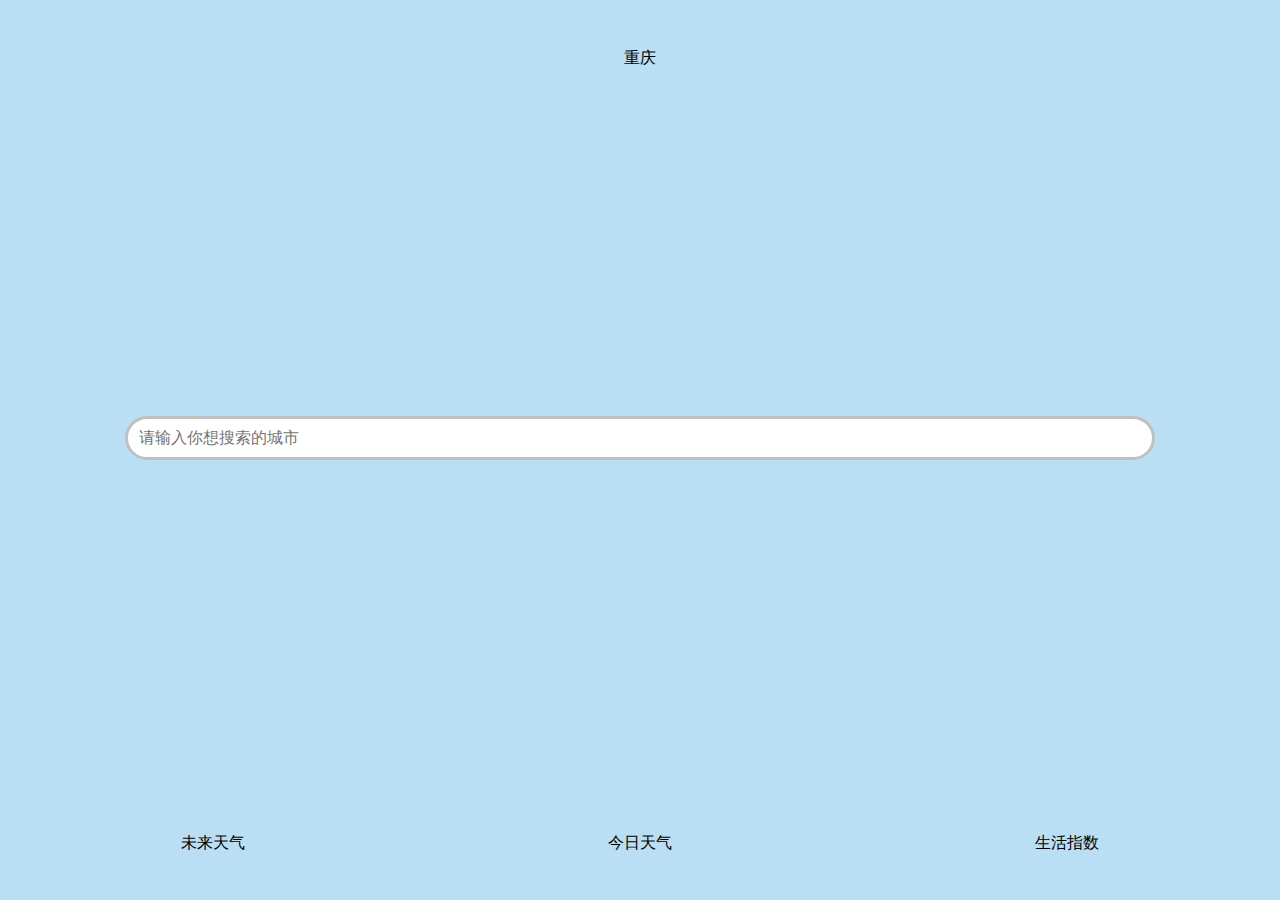
<file: index.html>
<!DOCTYPE html>
<html lang="en">
  <head>
    <meta charset="UTF-8" />
    <meta http-equiv="X-UA-Compatible" content="IE=edge" />
    <meta name="viewport" content="width=device-width, initial-scale=1.0" />
    <title>天气预报</title>
   <link rel="stylesheet" href="./css/shouye.css">
   <script src="./js/index.js"></script>
  </head>
  <body>
    <div class="wrapper-one">
      <div class="top">
        <div class="Locate">&#xe8c4;</div>
        <div class="current-place">重庆</div>
        <!-- <div class="back">&#xe610;</div> -->
      </div>
      <div class="core">
        <div class="searchbox">
        <input type="text" class="search" placeholder="请输入你想搜索的城市" >
        <div class="record">
          <ul class="record-ul">
            
          </ul>
        </div>
        <div class="mic">&#xe62d;</div>
      </div>
    </div>
    <div class="core-two">
     <div class="section-one">
      <div class="list">
        <div class="weather-list">
          <div class="day"></div>
          <div class="posi"></div>
          <div class="temp"></div>
        </div>
        <div class="weather-list">
          <div class="day"></div>
          <div class="posi"></div>
          <div class="temp"></div>
        </div>
        <div class="weather-list">
          <div class="day"></div>
          <div class="posi"></div>
          <div class="temp"></div>
        </div>
        <div class="weather-list">
          <div class="day"></div>
          <div class="posi"></div>
          <div class="temp"></div>
        </div>
        <div class="weather-list">
          <div class="day"></div>
          <div class="posi"></div>
          <div class="temp"></div>
        </div>
        <div class="weather-list">
          <div class="day"></div>
          <div class="posi"></div>
          <div class="temp"></div>
        </div>
        <div class="weather-list">
          <div class="day"></div>
          <div class="posi"></div>
          <div class="temp"></div>
        </div>
      </div>
      <div class="return">&#xe610;</div>
     </div>
     <div class="section-two">
       <div class="temperture">qiwen</div>
       <div class="weather-case">case</div>
       <div class="wind">feng</div>
       <div class="activity">dosomething</div>
       <div class="return">&#xe610;</div>
     </div>
     <div class="section-three">
        <div class="left-top" id="box">
          <div class="head">dad</div>
          <div class="body">dad</div>
          <div class="icon"><div class ="iconfont1">&#xe672;</div></div>
        </div>
        <div class="right-top" id="box">
          <div class="head">sdad</div>
          <div class="body">dada</div>
          <div class="icon"><div class ="iconfont2">&#xe609;</div></div>
        </div>
        <div class="left-bottom" id="box">
          <div class="head">ada</div>
          <div class="body">adad</div>
          <div class="icon"><div class ="iconfont3">&#xe65a;</div></div>
        </div>
        <div class="right-bottom" id="box">
          <div class="head">adad</div>
          <div class="body">adad</div>
          <div class="icon"><div class ="iconfont4">&#xe61a;</div></div>
        </div>
        <div class="return">&#xe610;</div>
     </div>
    </div>
    <div class="bottom">
      <div class="nav-1">
        <div class="icon-weather">&#xe681;</div>
        <div>未来天气</div>
      </div>
      <div class="nav-2">
        <div class="icon-weather">&#xe60f;</div>
        <div>今日天气</div>
      </div>
      <div class="nav-3">
        <div class="icon-weather">&#xe88f;</div>
        <div>生活指数</div>
      </div>
    </div>
    </div>
  </body>
</html>
</file>
<file: css/shouye.css>
@font-face {
  font-family: 'iconfont';
  /* Project id 3323366 */
  src: url('https://at.alicdn.com/t/font_3323366_4johrq4yydj.woff2?t=1649909241271') format('woff2'), url('https://at.alicdn.com/t/font_3323366_4johrq4yydj.woff?t=1649909241271') format('woff'), url('https://at.alicdn.com/t/font_3323366_4johrq4yydj.ttf?t=1649909241271') format('truetype');
}
.Locate {
  font-family: "iconfont" !important;
  font-size: 25px;
  font-style: normal;
  -webkit-font-smoothing: antialiased;
}
body {
  margin: 0;
  padding: 0;
  background-color: #badef3;
  overflow-x: hidden;
}
.wrapper-one {
  position: relative;
  text-align: center;
}
.top {
  margin-top: 20px;
  height: 8vh;
}
/* .back{
    font-family: "iconfont" !important;
    position: absolute;
    top:10px ;
    font-size: 22px;
    left: 17px;
  } */
.core {
  transition: 0.2s linear;
  height: 80vh;
}
.searchbox {
  position: relative;
  top: 45%;
}
.searchbox .search {
  height: 4vh;
  width: 79vw;
  border: 3px solid #c0c0c0;
  border-radius: 25px;
  padding-left: 11px;
  font-size: 16px;
  transition: 0.3s;
}
.searchbox .record {
  position: absolute;
  width: 80%;
  background-color: white;
  border-radius: 8PX;
  left: 33px;
  top: 5.6vh;
  box-shadow: 0 2px 4px rgba(0, 0, 0, 0.16);
  display: none;
}
.searchbox .record .record-ul {
  list-style: none;
  display: flex;
  flex-direction: column;
  justify-content: flex-start;
}
.searchbox .record .record-ul li {
  position: relative;
  left: -9px;
  background-color: white;
  font-size: 17PX;
  text-align: start;
  display: flex;
  justify-content: space-between;
  text-align: center;
  box-sizing: border-box;
  transition: 0.3s;
}
.searchbox .record .record-ul li .cha {
  font-family: "iconfont" !important;
}
.searchbox .mic {
  font-family: "iconfont" !important;
  position: absolute;
  right: 11%;
  top: 19%;
  font-size: 22px;
  color: #c0c0c0;
}
.bottom {
  display: flex;
  justify-content: space-around;
  width: 100vw;
  height: 9vh;
  margin: -12px 0;
}
.bottom .icon-weather {
  font-family: "iconfont" !important;
  font-size: 29px;
}
.nav-1 {
  transition: 0.3s;
}
.nav-2 {
  transition: 0.3s;
}
.nav-3 {
  transition: 0.3s;
}
.core-two {
  transition: 0.1s linear;
  display: flex;
  width: 300vw;
  height: 80vh;
  display: none;
}
.core-two .section-one {
  position: relative;
  width: 100vw;
  height: 80vh;
}
.core-two .section-one .list {
  display: flex;
  height: 56vh;
  width: 100vw;
  flex-direction: column;
  align-items: center;
  padding-top: 75px;
}
.core-two .section-one .list .weather-list {
  border-bottom: 2px solid #c9cacb;
  width: 90vw;
  height: 7vh;
  text-align: left;
  padding: 13px;
  display: flex;
  justify-content: space-between;
}
.core-two .section-one .return {
  position: absolute;
  top: -44px;
  left: 16px;
  font-family: "iconfont" !important;
  font-size: 26px;
}
.core-two .section-two {
  display: flex;
  flex-direction: column;
  justify-content: center;
  position: relative;
  width: 100vw;
  height: 80vh;
}
.core-two .section-two .temperture {
  font-size: 60px;
  margin-bottom: 15px;
}
.core-two .section-two .weather-case {
  font-size: 30px;
  margin-top: -17px;
  margin-bottom: 5px;
}
.core-two .section-two .wind {
  margin-bottom: 50px;
}
.core-two .section-two .activity {
  width: 80vw;
  text-align: center;
  padding-left: 34px;
}
.core-two .section-two .return {
  position: absolute;
  top: -44px;
  left: 16px;
  font-family: "iconfont" !important;
  font-size: 26px;
}
.core-two .section-three {
  display: flex;
  width: 100vw;
  height: 80vh;
  padding: 91px 0;
  box-sizing: border-box;
  flex-wrap: wrap;
  justify-content: flex-start;
  position: relative;
}
.core-two .section-three #box {
  width: 50vw;
  height: 26vh;
  box-sizing: border-box;
}
.core-two .section-three .left-top {
  border: 2px solid #c0c0c0;
  border-left: none;
}
.core-two .section-three .right-top {
  border: 2px solid #c0c0c0;
  border-left: none;
  border-right: none;
}
.core-two .section-three .left-bottom {
  border: 2px solid #c0c0c0;
  border-left: none;
  border-top: none;
}
.core-two .section-three .right-bottom {
  border: 2px solid #c0c0c0;
  border-right: none;
  border-top: none;
  border-left: none;
}
.core-two .section-three .head {
  margin: 2.5Vh 0vh;
}
.core-two .section-three .body {
  font-size: 14PX;
  line-height: 18PX;
}
.core-two .section-three .icon {
  width: 48VW;
  position: relative;
  top: 27px;
}
.core-two .section-three .iconfont1 {
  font-family: "iconfont" !important;
  font-size: 45PX;
  color: #a8d7e1;
}
.core-two .section-three .iconfont2 {
  font-family: "iconfont" !important;
  font-size: 45PX;
  color: #a3aee0;
}
.core-two .section-three .iconfont3 {
  font-family: "iconfont" !important;
  font-size: 45PX;
  color: #e1abc9;
}
.core-two .section-three .iconfont4 {
  font-family: "iconfont" !important;
  font-size: 45PX;
  color: #a8a496;
}
.core-two .section-three .return {
  position: absolute;
  top: -44px;
  left: 16px;
  font-family: "iconfont" !important;
  font-size: 26px;
}
/*# sourceMappingURL=./shouye.css.map */
</file>
